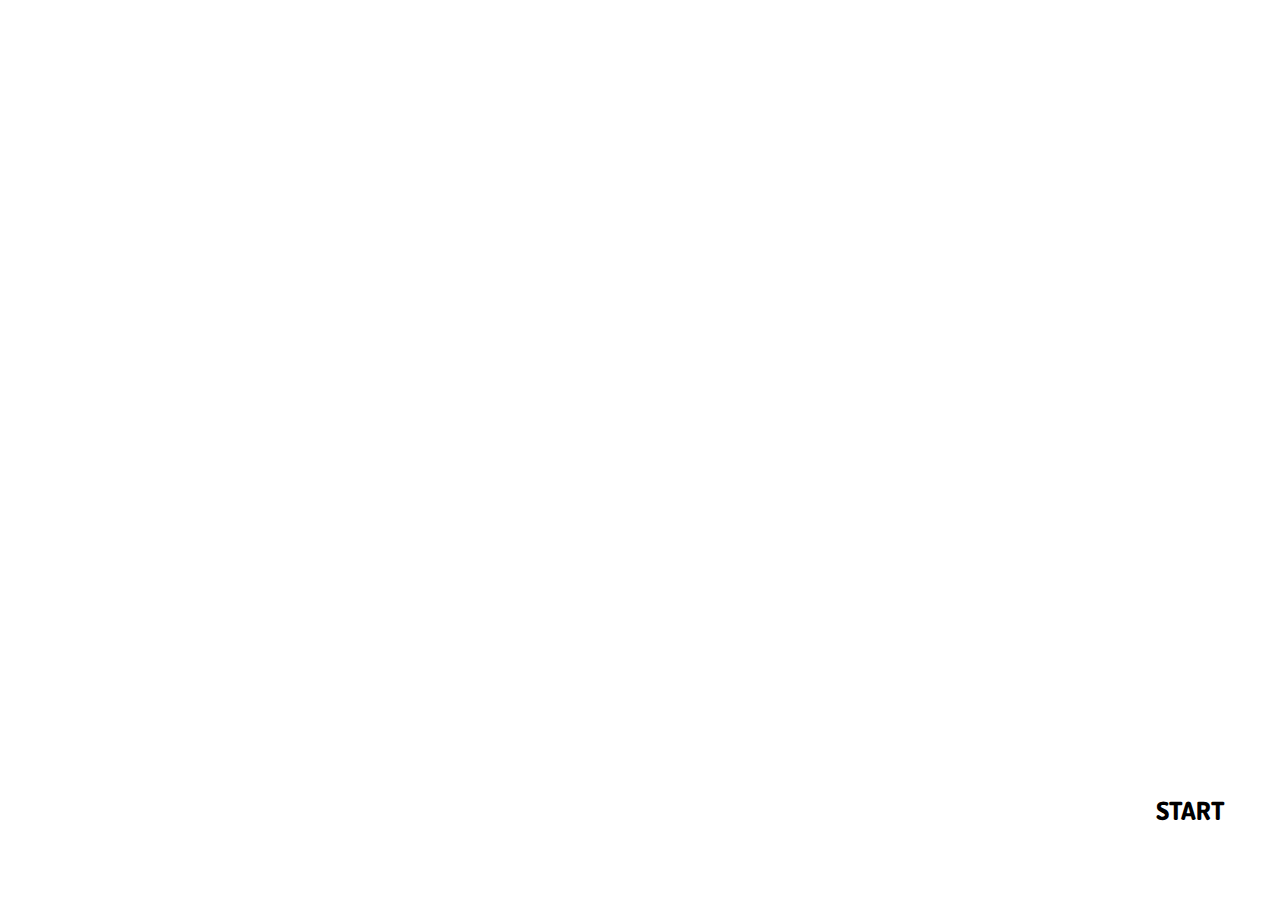
<file: index.html>
<!DOCTYPE html>
<html lang="en">
<head>
    <meta charset="UTF-8">
    <meta name="viewport" content="width=device-width, initial-scale=1.0">
    <title>Future Cookies</title>
    <link rel="stylesheet" href="reset.css">
    <link rel="stylesheet" href="index_style.css">
    <link rel="stylesheet" href="style.css">
    <link rel="preconnect" href="https://fonts.gstatic.com">
    <link href="https://fonts.googleapis.com/css2?family=Dosis:wght@400;600;700;800&display=swap" rel="stylesheet"> 
   

</head>
<body>


<!-- <div>
    <div class="topnav">
        
            <a class="active" href="index.html">Home</a>
            <a class="active" href="#home">back</a>
   
    </div>
</div> -->


<h1>FUTURE COOKIES FROM THE PAST</h1>


<!-- <button class="btn" href="Page1_Dave.html" >START</button> -->
<a class="btn" class="btnfont" href="Page1_Dave.html">START</a>


<!-- Hintergrund Animation Video Clip -->

<!-- <div class="section">
     <video autoplay loop muted src="https://vimeo.com/489476000">
      </video>
</div> -->

  
<iframe class="bgvideo" src="https://player.vimeo.com/video/489744844?background=1" 
width="640" height="360" frameborder="0" allow="autoplay; fullscreen" allowfullscreen>
</iframe>



<!-- <script src="https://player.vimeo.com/api/player.js"></script> -->



</body>
</html>
</file>
<file: index_style.css>
/* Hier wird noch ein Hintergrundbild eingefügt */
.background {
    
}

h1 {
    font:  800 31vh 'Dosis', sans-serif;
    color: white;
    line-height: 80%;
    position: fixed;
    align-items: center;
    background: url(Sequenz 01.mp4);
    background-size: cover;
    background-attachment: fixed;
    -webkit-background-clip: text;
    -webkit-text-fill-color
}

.btnfont {
    
    font-family: 'Dosis';
    position: fixed;
    
}

/* Style für den Link*/
.btn {
    position: absolute;
    top: 90%;
    left: 93%;
    transform: translate(-50%, -50%);
    -ms-transform: translate(-50%, -50%);
    background-color: white;
    color: black;
    font:  800 25px 'Dosis', sans-serif;
    
    text-decoration: none;
    padding: 16px 30px;
    border: none;
    cursor: pointer;
    border-radius: 5px;
    text-align: center;
  }


  /* mouse over link */
  .btn:hover {
    background-color: black;
    color: white;
  }
</file>
<file: style.css>
iframe.bgvideo {
  position: fixed;
  right: 0;
  top: -50%;
  left: -25%;
  bottom: 0;
  height: 200%;
  min-width: 150%;
  min-height: 100vh;
  z-index: -1;
}

.interview  {
    position: fixed;
    left: 35%;
    top: 10vh;
    height: 80%;
    border: 20px solid white;
}

.interviewklein  {
  position: fixed;
  left: 35%;
  top: 10vh;
  height: 50%;
  border: 20px solid white;
}


.topnav {
    position: fixed;
    overflow: hidden;
    background-color: none;
  }

  .topnav a {
    float: left;
    width: 100vw;
    font-family: Arial, Helvetica, sans-serif;
    color: #b83434;
    text-align: left;
    padding: 14px 16px;
    text-decoration: none;
    font-size: 17px;
  }
  
  .topnav a:hover {
    color: black;
  }
  
  .topnav a.active {
    background-color: none;
    color: white;
  }

.info {
  position: fixed;
float: right;

}
  .linksrechts {
    font-family: monospace;
    font-size: 200px;
    color: white;
    position: absolute;
    top: 40%;
    left: 90%;
    text-decoration: none;

}
.links {
    font-family: monospace;
    font-size: 200px;
    color: white;
    position: absolute;
    top: 40%;
    left: 1%;
    text-decoration: none;

}
</file>
